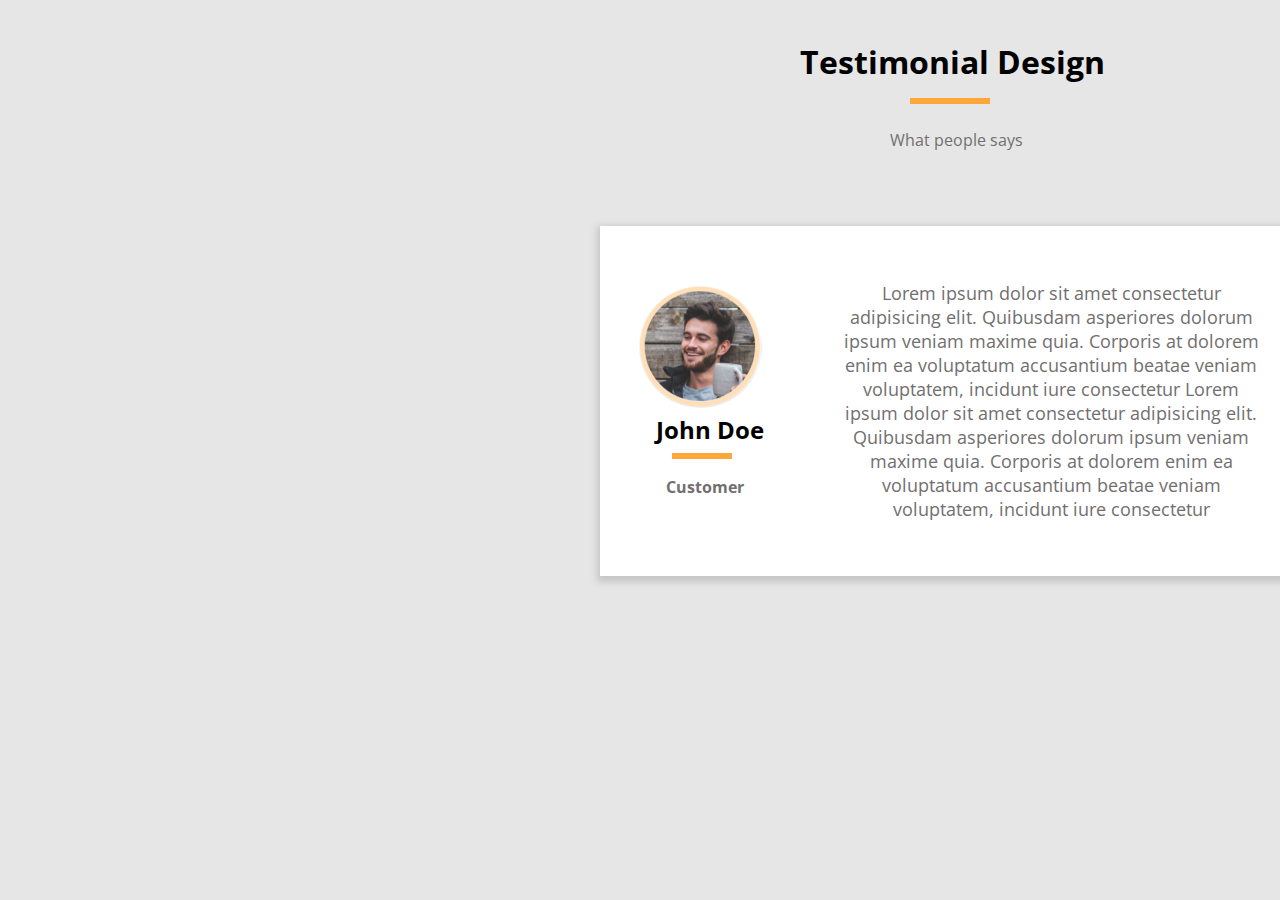
<file: Sass/index.html>
<!DOCTYPE html>
<html lang="en">
  <head>
    <meta charset="UTF-8" />
    <meta http-equiv="X-UA-Compatible" content="IE=edge" />
    <meta name="viewport" content="width=device-width, initial-scale=1.0" />
    <link rel="stylesheet" href="style/style.css" />
    <link rel="preconnect" href="https://fonts.gstatic.com">
    <link href="https://fonts.googleapis.com/css2?family=Open+Sans:ital,wght@0,300;0,400;0,600;0,700;0,800;1,300;1,400;1,600;1,700;1,800&family=Roboto:wght@400;500;700&display=swap" rel="stylesheet">
    <title>sass</title>
  </head>
  <body>

<!-- Start header -->
    <div class="header">
      <h1 class="hedear__title">Testimonial Design</h1>
      <hr class="header__ligne">
      <p class="hedear__soutitle">What people says</p>
    </div>
<!-- End header -->

<!-- Start container -->
    <div class="container">
      <div class="profile-info">
        <img class="profile-info__img" src="hhh.png" alt="" />
        <h2 class="profile-info__name">John Doe</h2>
        <hr class="profile-info__ligne" />
        <h4 class="profile-info__job">Customer</h4>
      </div>
      <p class="container__description">
        Lorem ipsum dolor sit amet consectetur
        adipisicing elit. Quibusdam asperiores
        dolorum ipsum veniam maxime quia. Corporis
        at dolorem enim ea voluptatum accusantium
        beatae veniam voluptatem, incidunt iure consectetur
        Lorem ipsum dolor sit amet consectetur
        adipisicing elit. Quibusdam asperiores
        dolorum ipsum veniam maxime quia. Corporis
        at dolorem enim ea voluptatum accusantium
        beatae veniam voluptatem, incidunt iure consectetur
      </p>
    </div>
<!-- End container -->
  </body>
</html>
</file>
<file: Sass/style/style.css>
* {
  margin: 0;
  padding: 0;
  -webkit-box-sizing: border-box;
          box-sizing: border-box;
}

body {
  background-color: #e6e6e6;
  font-family: 'Open Sans', sans-serif;
}

body .hedear__title {
  margin-left: 800px;
  margin-top: 40px;
}

body .header__ligne {
  background-color: #FCA737;
  border: none;
  width: 80px;
  height: 6px;
  margin-left: 910px;
  margin-top: 15px;
}

body .hedear__soutitle {
  margin-left: 890px;
  margin-top: 25px;
  color: #726f6f;
}

body .container {
  background-color: #fff;
  width: 700px;
  height: 350px;
  display: -webkit-box;
  display: -ms-flexbox;
  display: flex;
  -webkit-box-orient: horizontal;
  -webkit-box-direction: normal;
      -ms-flex-direction: row;
          flex-direction: row;
  -ms-flex-pack: distribute;
      justify-content: space-around;
  margin-top: 75px;
  margin-left: 600px;
  -webkit-box-shadow: 0Px 3px 7px 3px #c5c5C5;
          box-shadow: 0Px 3px 7px 3px #c5c5C5;
}

body .container .profile-info {
  margin-top: 60px;
}

body .container .profile-info .profile-info__name {
  margin-left: 17px;
}

body .container .profile-info .profile-info__img {
  border-radius: 50%;
}

body .container .profile-info .profile-info__ligne {
  background-color: #FCA737;
  border: none;
  height: 6px;
  width: 60px;
  margin-left: 33px;
  margin-top: 7px;
}

body .container .profile-info .profile-info__job {
  margin-left: 27px;
  margin-top: 17px;
  color: #726f6f;
}

body .container .container__description {
  margin-top: 55px;
  font-size: large;
  color: #726f6f;
  text-align: center;
  width: 60%;
}

@media (max-width: 600px) {
  body .header {
    text-align: center;
  }
  body .hedear__title {
    margin: 0;
  }
  body .header__ligne {
    margin-left: 160px;
  }
  body .hedear__soutitle {
    margin: 0;
  }
  body .container {
    margin: 0;
    display: block;
    height: -webkit-max-content;
    height: -moz-max-content;
    height: max-content;
    padding-bottom: 25px;
    max-width: 100%;
  }
  body .profile-info {
    margin-left: 130px !important;
  }
  body .container__description {
    width: 97% !important;
  }
}
/*# sourceMappingURL=style.css.map */
</file>
